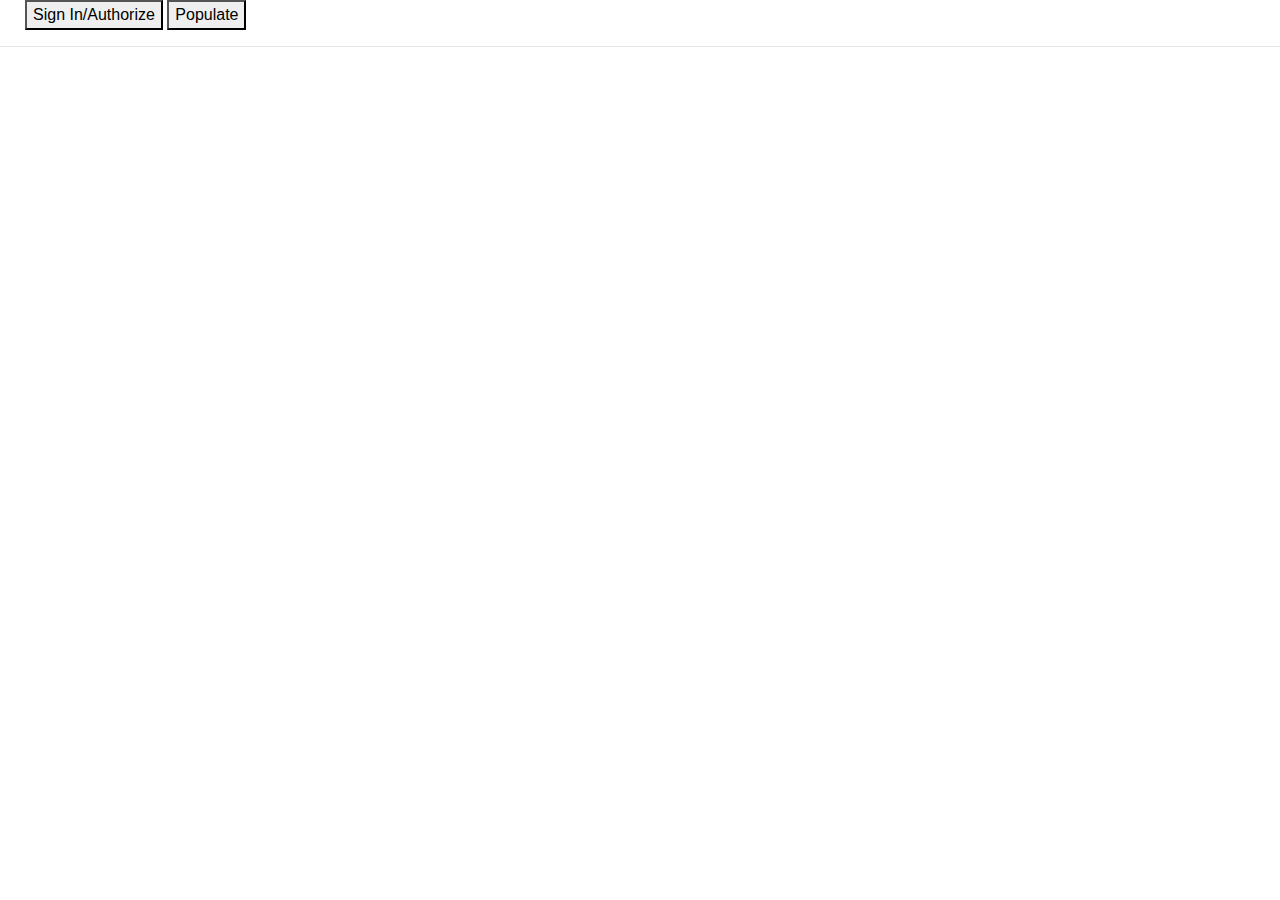
<file: index.html>
<!doctype html>
<html lang="en">

<head>
    <title>Title</title>
    <!-- Required meta tags -->
    <meta charset="utf-8">
    <meta name="viewport" content="width=device-width, initial-scale=1, shrink-to-fit=no">

    <!-- Bootstrap CSS -->
    <link rel="stylesheet" href="https://maxcdn.bootstrapcdn.com/bootstrap/4.0.0/css/bootstrap.min.css" integrity="sha384-Gn5384xqQ1aoWXA+058RXPxPg6fy4IWvTNh0E263XmFcJlSAwiGgFAW/dAiS6JXm" crossorigin="anonymous">
</head>

<body>
<button id="sign-in-or-out-button" style="margin-left: 25px">Sign In/Authorize</button>
<button id="revoke-access-button" style="display: none; margin-left: 25px">Revoke access</button>
<button id="populate">Populate</button>


<div id="auth-status" style="display: inline; padding-left: 25px"></div>
<hr>

    <!--JavaScript -->
    <script src="https://ajax.googleapis.com/ajax/libs/jquery/1.11.3/jquery.min.js"></script>
    <script src="https://apis.google.com/js/api.js"></script>
    <script src="assets/javascript/auth.js"></script>
    <!-- jQuery first, then Popper.js, then Bootstrap JS -->
    <script src="https://cdnjs.cloudflare.com/ajax/libs/popper.js/1.12.9/umd/popper.min.js" integrity="sha384-ApNbgh9B+Y1QKtv3Rn7W3mgPxhU9K/ScQsAP7hUibX39j7fakFPskvXusvfa0b4Q"
        crossorigin="anonymous"></script>
    <script src="https://maxcdn.bootstrapcdn.com/bootstrap/4.0.0/js/bootstrap.min.js" integrity="sha384-JZR6Spejh4U02d8jOt6vLEHfe/JQGiRRSQQxSfFWpi1MquVdAyjUar5+76PVCmYl"
        crossorigin="anonymous"></script>
</body>

</html>
</file>
